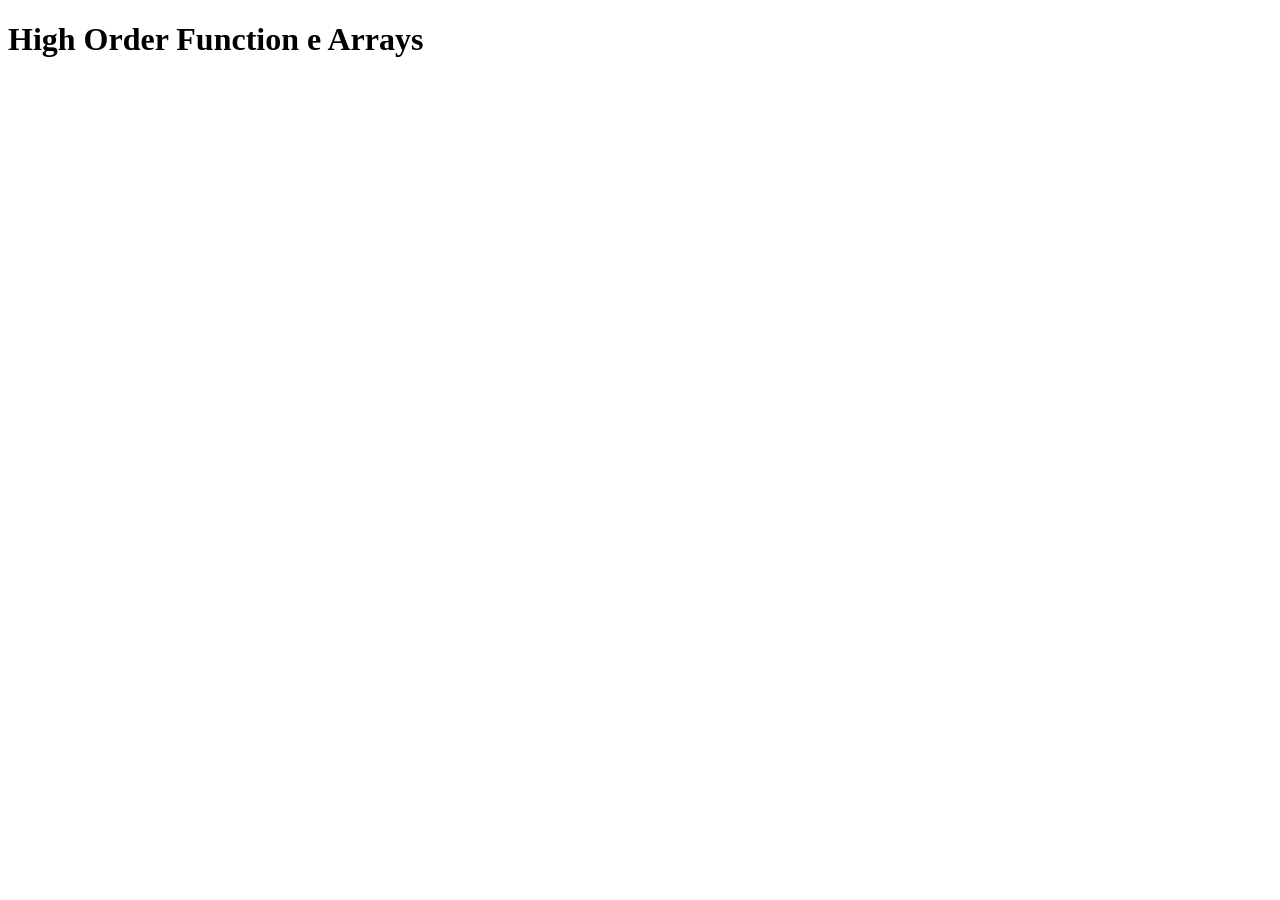
<file: MODULO-1/High-Order-Functions-Array/index.html>
<!DOCTYPE html>
<html lang="pt-br">
<head>
    <meta charset="UTF-8">
    <meta name="viewport" content="width=device-width, initial-scale=1.0">
    <title>High Order Function e Arrays</title>
</head>
<body>
    <h1>High Order Function e Arrays</h1>
    
    <script src="./index.js"></script>
</body>
</html>
</file>
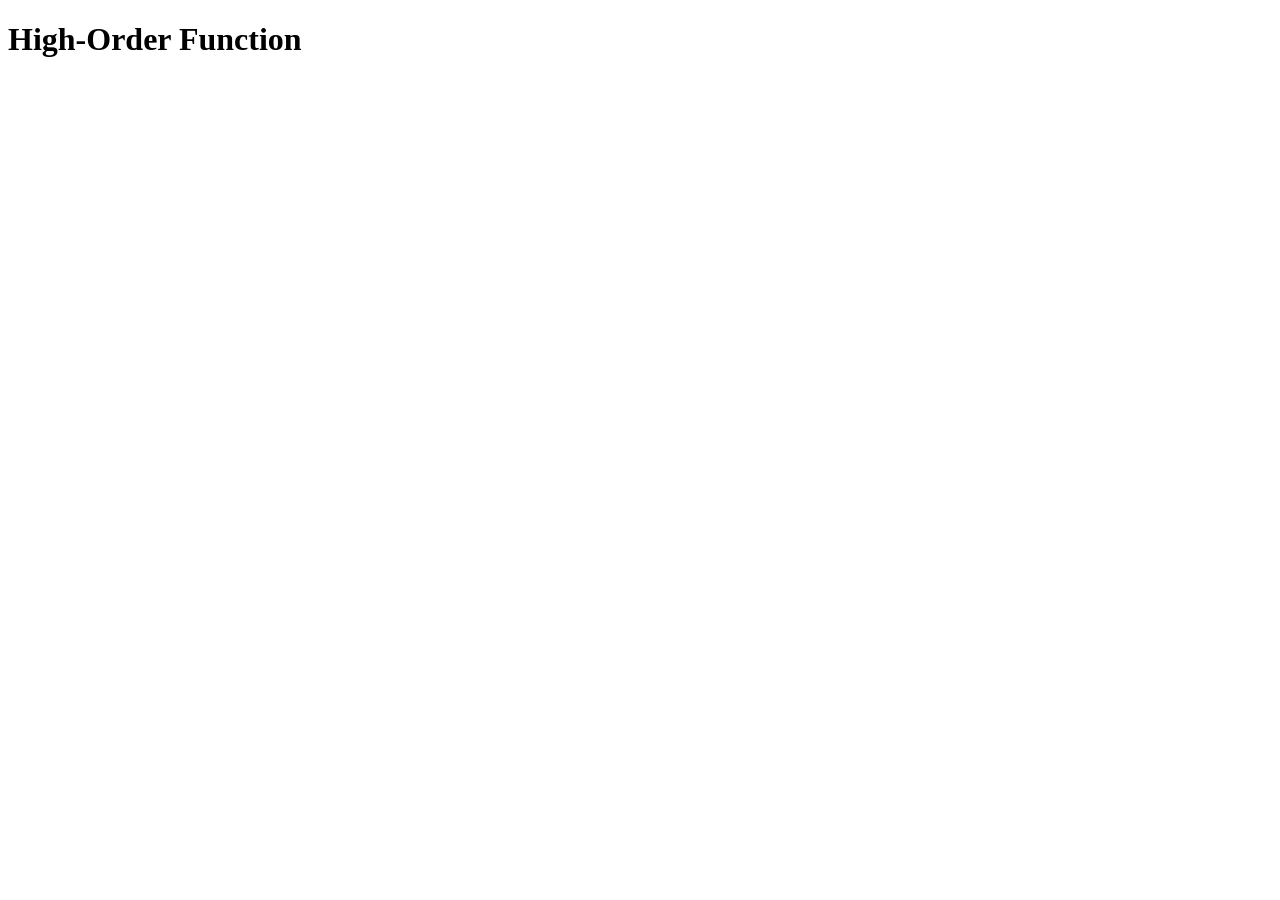
<file: MODULO-1/Hihg-Order-Function/index.html>
<!DOCTYPE html>
<html lang="pt-br">
<head>
    <meta charset="UTF-8">
    <meta name="viewport" content="width=device-width, initial-scale=1.0">
    <title>High-Order Function</title>
</head>
<body>
    <h1>High-Order Function</h1>
    
    <script src="./index.js"></script>
</body>
</html>
</file>
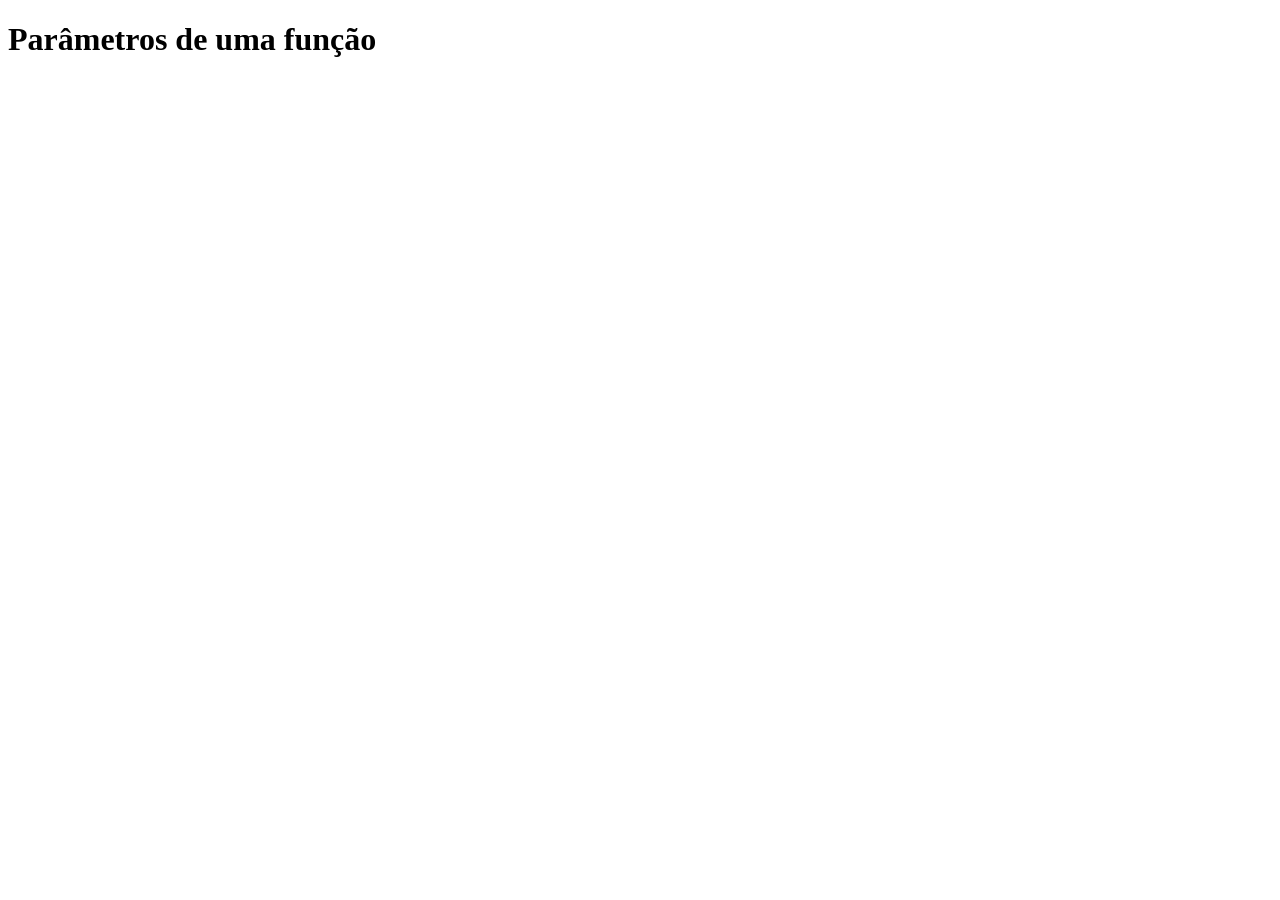
<file: MODULO-1/ParametrosDeFuncao/index.html>
<!DOCTYPE html>
<html lang="pt-br">
<head>
    <meta charset="UTF-8">
    <meta name="viewport" content="width=device-width, initial-scale=1.0">
    <title>Parâmetros de uma função</title>
</head>
<body>
    <h1>Parâmetros de uma função</h1>
    
    <script src="./index.js"></script>
</body>
</html>
</file>
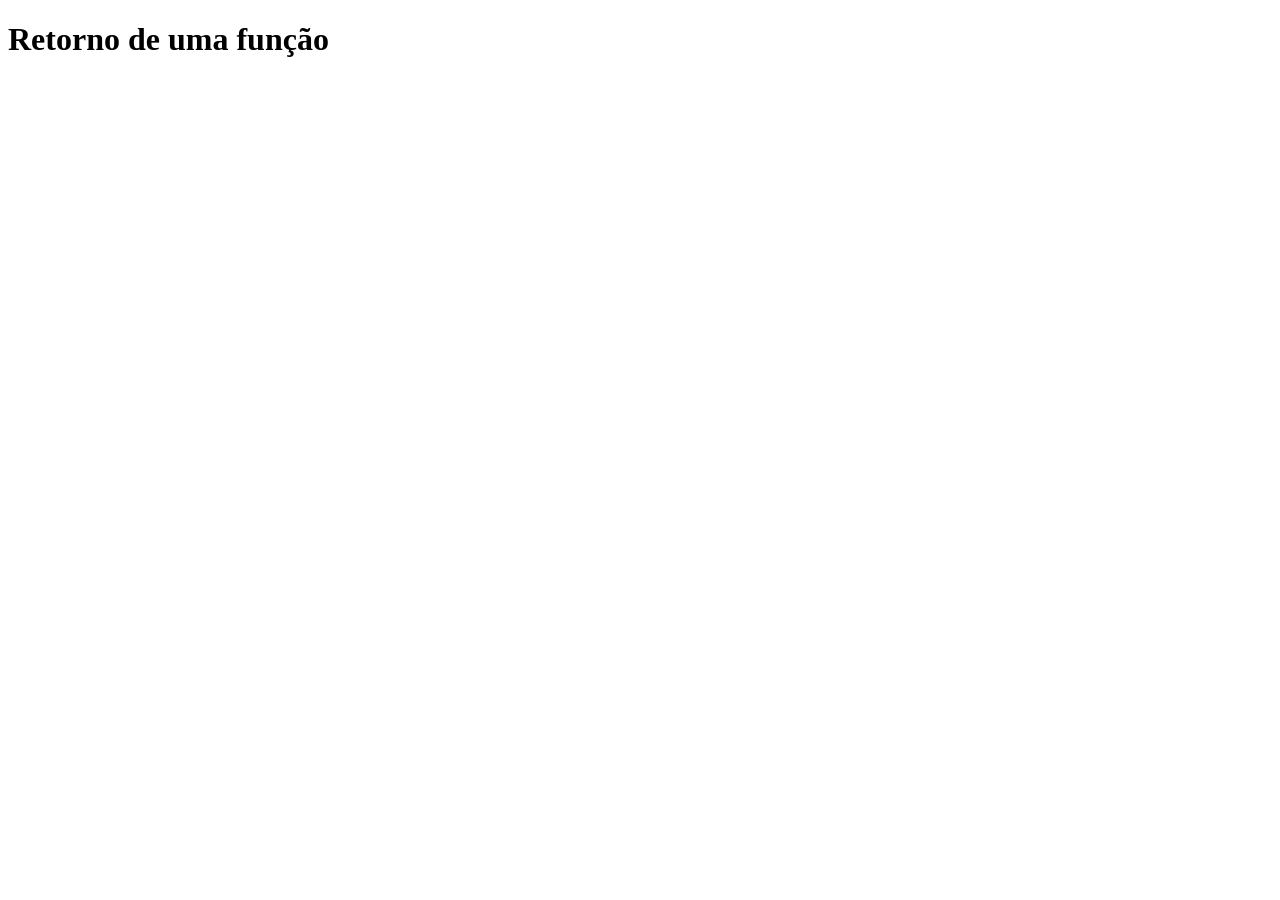
<file: MODULO-1/RetornoDeFuncao/index.html>
<!DOCTYPE html>
<html lang="pt-br">
<head>
    <meta charset="UTF-8">
    <meta name="viewport" content="width=device-width, initial-scale=1.0">
    <title>Retorno de uma função</title>
</head>
<body>
    <h1>Retorno de uma função</h1>

    <script src="./index.js"></script>
</body>
</html>
</file>
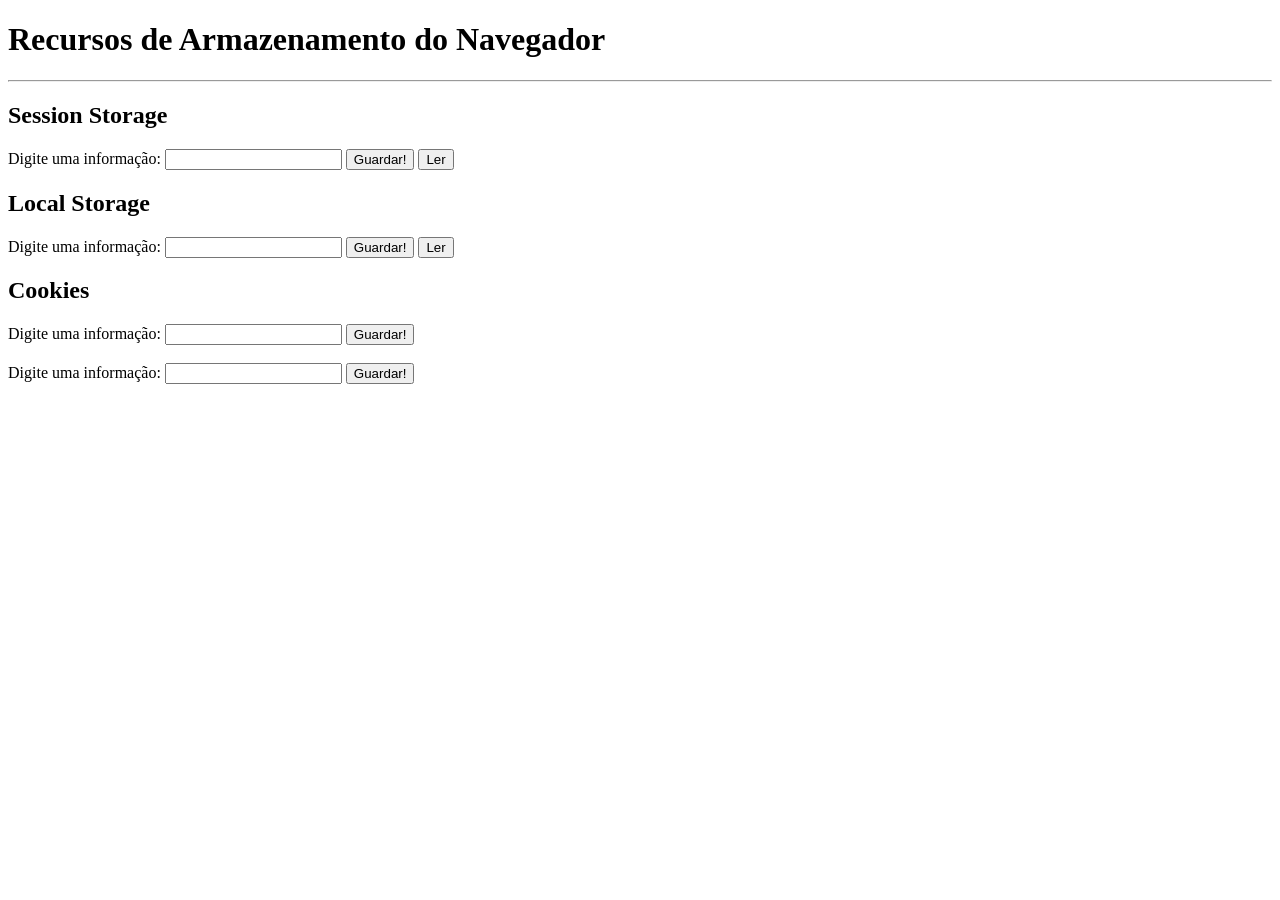
<file: MODULO-2/ArmazenamentoNoNavegador/index.html>
<!DOCTYPE html>
<html lang="en">
<head>
  <meta charset="UTF-8">
  <meta http-equiv="X-UA-Compatible" content="IE=edge">
  <meta name="viewport" content="width=device-width, initial-scale=1.0">
  <title>Recursos de Armazenamento do Navegador</title>
  <script src="./index.js" defer></script>
</head>
<body>
  <h1>Recursos de Armazenamento do Navegador</h1>
  <hr>
  <h2>Session Storage</h2>
  <label for="session">Digite uma informação:</label>
  <input type="text" id="session">
  <button id="sessionBtn">Guardar!</button>
  <button id="readSesssion">Ler</button>
  <h2>Local Storage</h2>
  <label for="local">Digite uma informação:</label>
  <input type="text" id="local">
  <button id="localBtn">Guardar!</button>
  <button id="readLocal">Ler</button>
  <h2>Cookies</h2>
  <label for="cookie">Digite uma informação:</label>
  <input type="text" id="cookie">
  <button id="cookieBtn">Guardar!</button>
  <br><br>
  <label for="cookie2">Digite uma informação:</label>
  <input type="text" id="cookie2">
  <button id="cookie2Btn">Guardar!</button>
</body>
</html>
</file>
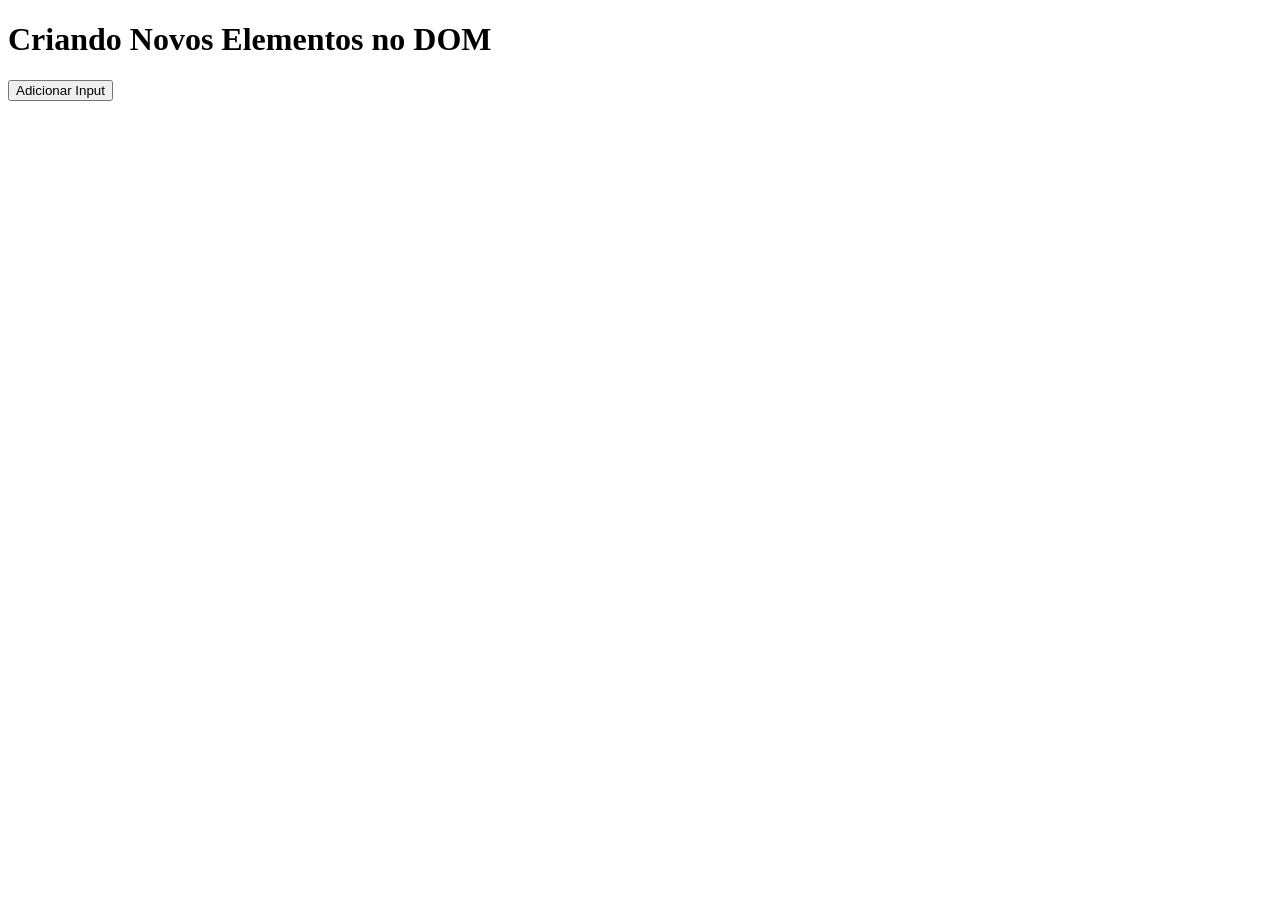
<file: MODULO-2/Criando-novos-elementos-dom/index.html>
<!DOCTYPE html>
<html lang="en">

<head>
  <meta charset="UTF-8">
  <meta http-equiv="X-UA-Compatible" content="IE=edge">
  <meta name="viewport" content="width=device-width, initial-scale=1.0">
  <title>Criando Novos Elementos no DOM</title>
  <script src="./index.js"></script>
</head>

<body>
  <h1>Criando Novos Elementos no DOM</h1>

  <button onclick="addInput()">Adicionar Input</button>

  <ul id="inputs"></ul>
</body>

</html>
</file>
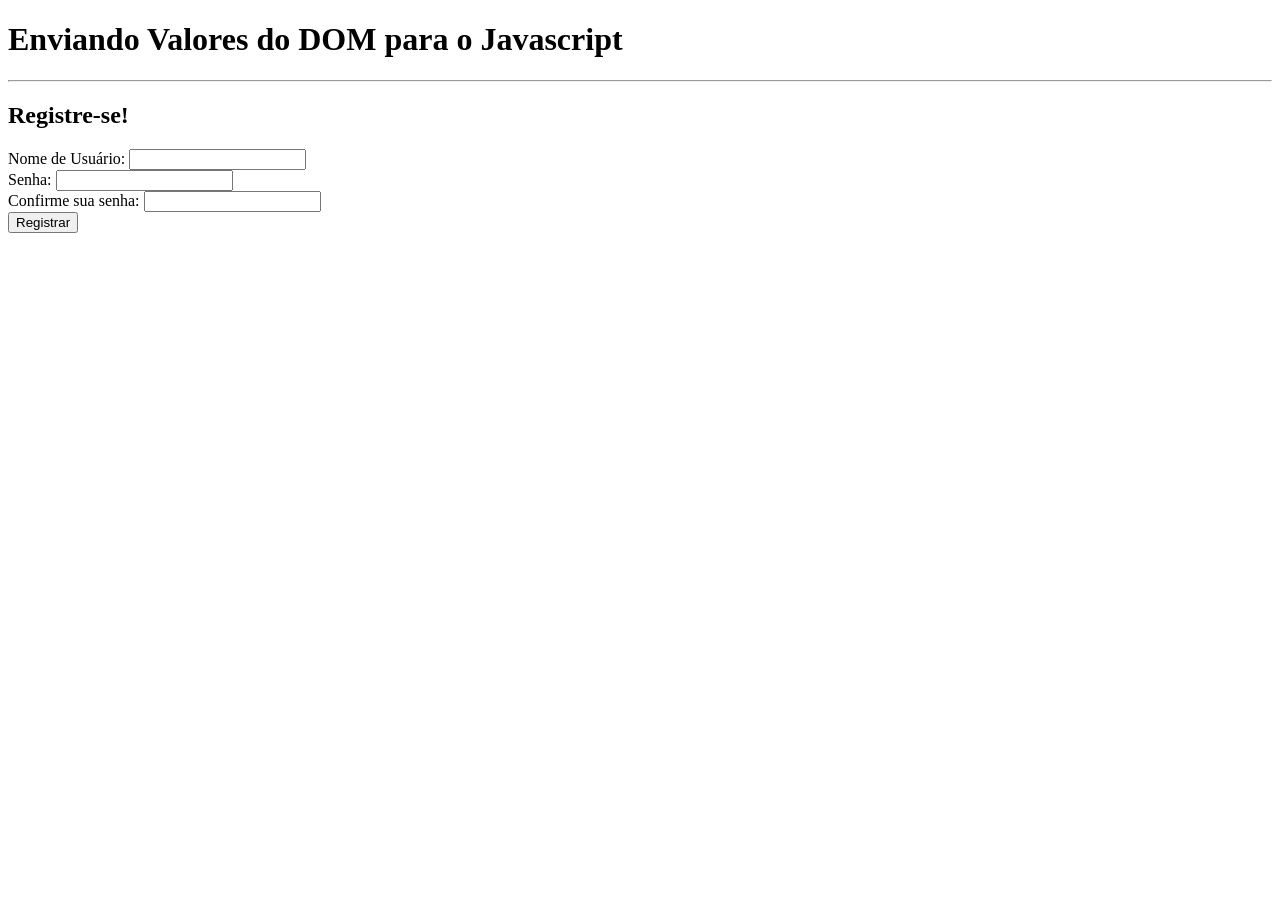
<file: MODULO-2/Enviando-valores/index.html>
<!DOCTYPE html>
<html lang="en">
<head>
  <meta charset="UTF-8">
  <meta http-equiv="X-UA-Compatible" content="IE=edge">
  <meta name="viewport" content="width=device-width, initial-scale=1.0">
  <title>Enviando Valores do DOM para o Javascript</title>
  <script src="./index.js"></script>
</head>
<body>
  <h1>Enviando Valores do DOM para o Javascript</h1>
  <hr>

  <h2>Registre-se!</h2>
  <section>
    <label for="username">Nome de Usuário:</label>
    <input type="text" name="username" id="username">
    <br>
    <label for="password">Senha:</label>
    <input type="password" name="password" id="password">
    <br>
    <label for="passwordConfirmation">Confirme sua senha:</label>
    <input type="password" name="passwordConfirmation" id="passwordConfirmation">
    <br>
    <button onclick="register(this.parentNode)">Registrar</button>
  </section>
</body>

</html>
</file>
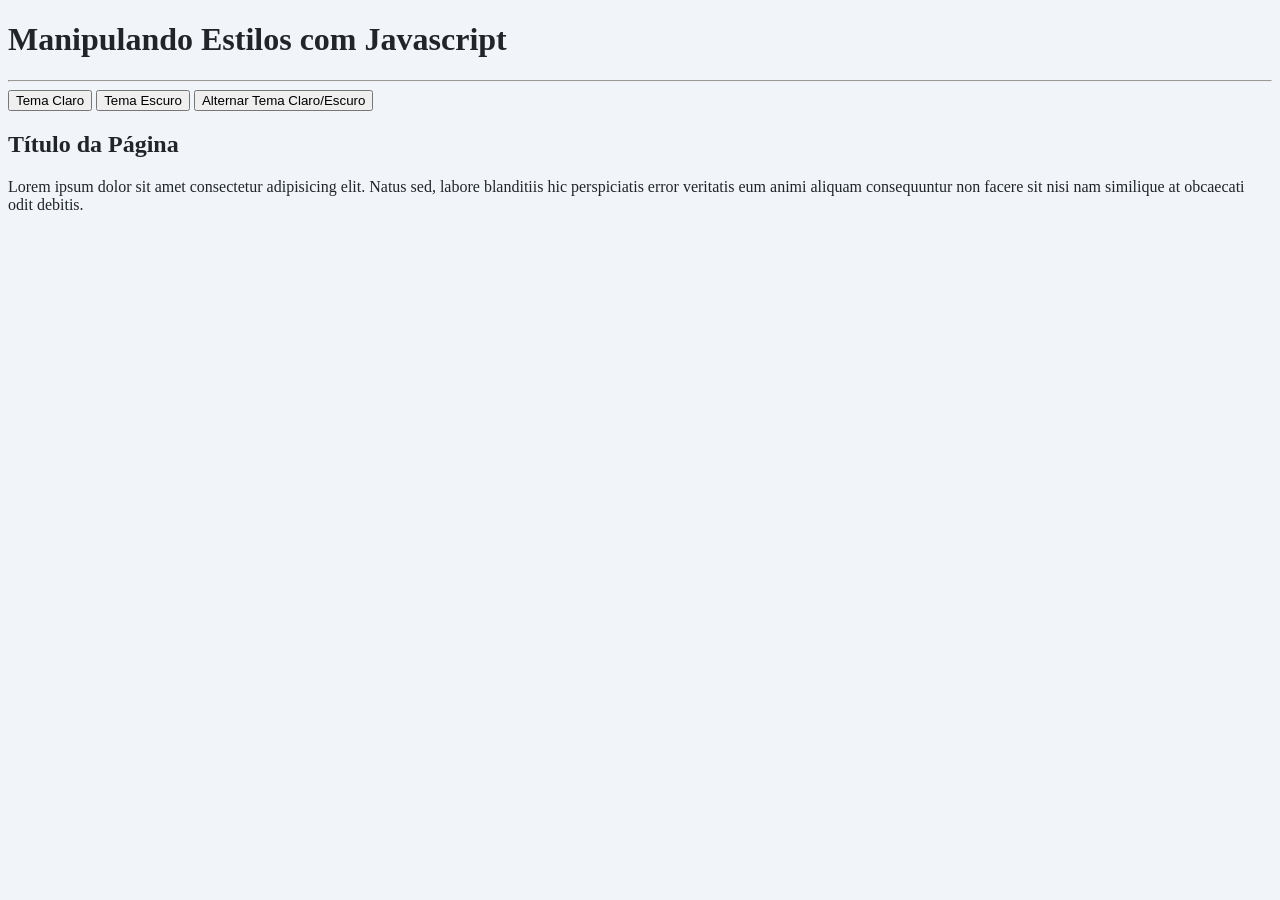
<file: MODULO-2/ManipulandoEstilosJS/index.html>
<!DOCTYPE html>
<html lang="en">
<head>
  <meta charset="UTF-8">
  <meta http-equiv="X-UA-Compatible" content="IE=edge">
  <meta name="viewport" content="width=device-width, initial-scale=1.0">
  <title>Manipulando Estilos com Javascript</title>

  <style>
    .is-light { background-color: #f1f5f9; color: #212529; }
    .is-dark { background-color: #212529; color: #f1f5f9; }
  </style>

  <script src="./index.js" defer></script>
</head>

<body class="is-light">
  <h1>Manipulando Estilos com Javascript</h1>
  <hr>
  <button id="lightBtn">Tema Claro</button>
  <button id="darkBtn">Tema Escuro</button>
  <button id="switchBtn">Alternar Tema Claro/Escuro</button>
  <h2>Título da Página</h2>
  <p>
    Lorem ipsum dolor sit amet consectetur adipisicing elit. Natus sed, labore blanditiis hic perspiciatis error veritatis eum animi aliquam consequuntur non facere sit nisi nam similique at obcaecati odit debitis.
  </p>
</body>
</html>
</file>
